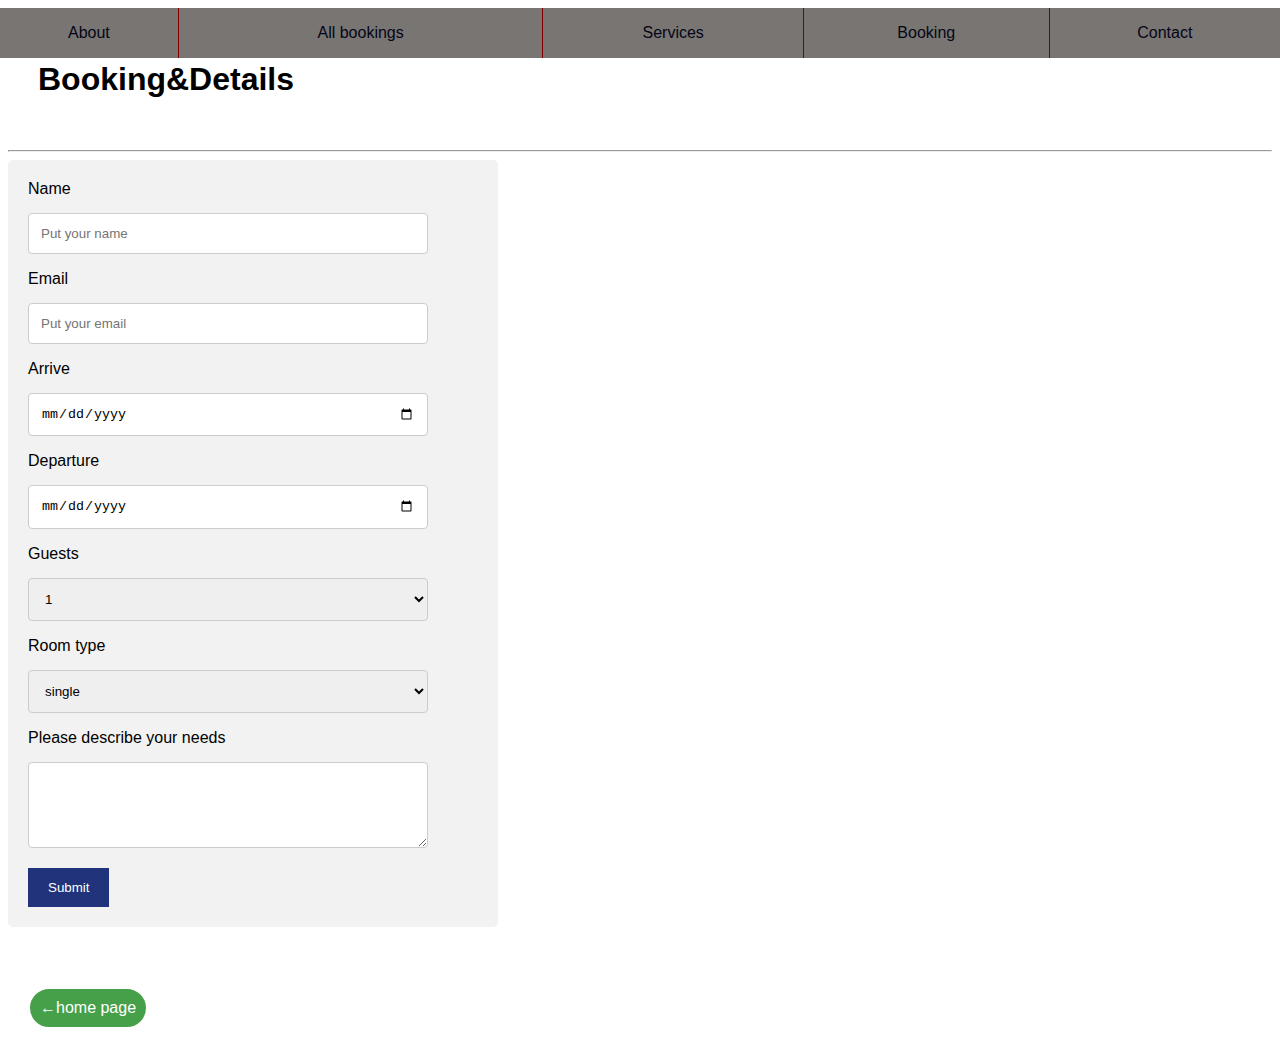
<file: booking.html>
<!DOCTYPE HTML>
<html lang="en">
<head>
    <title>hotel</title>
    <meta charset="utf-8">  
    <meta name="viewport" content="width=device-width, initial-scale=1">
    <link rel="stylesheet" href="style.css"> 
    <script src="save_booking.js"></script>
    <script src="input_validate.js"></script>
    <script src="booking_validation.js"></script>
    <script src="nav_bar.js"></script>
</head>
<body>
    <nav class="navbar" id="navbar"></nav> 
    <div class="booking">
        <hr>
        <h1>Booking&Details</h1>
        <hr>
        <div class="form_booking">
            <form id="bookingForm" name="bookingForm">
                <div id="bookingMessage"></div>
                <div class="form-group" >
                    <label for="nameInput">Name</label>
                    <input type="text" id="nameInput" class="form_control" placeholder="Put your name" required>
                </div>
                <div class="form-group">
                    <label for="emailInput">Email</label>
                    <input type="text" id="emailInput" class="form_control" placeholder="Put your email" required>
                </div>
                <div class="form-group">
                    <label for="arriveInput">Arrive</label>
                    <input type="date" name="calendar" id="arriveInput" max="2019-09-01" min="2019-08-01" required>
                </div>
                <div class="form-group">
                    <label for="departureInput">Departure</label>
                    <input type="date" name="calendar" id="departureInput" max="2019-09-01" min="2019-08-01" required>
                </div>
                <div class="form-group">
                    <label for="guests">Guests</label>
                    <select id="guests" class="form_control">
                        <option value="1">1</option>
                        <option value="2">2</option>
                        <option value="3">3</option>
                        <option value="4">4</option>
                    </select> 
                </div>
                <div class="form-group">
                    <label for="roomType">Room type</label>
                    <select id="roomType" class="form_control">
                        <option value="single">single</option>
                        <option value="double">double</option>
                        <option value="quadro">quadro</option>
                    </select> 
                </div>
                <div class="form-group">
                    <label for="needsInput">Please describe your needs</label><br>
                    <textarea class="form_control" id="needsInput" cols="30" rows="4"></textarea>
                </div>
                <button id="submit" type="submit" >Submit</button>
            </form>
        </div>
        
    </div>
    <div class="button">
        <a href="index.html" class="button button-back">&larr;home page</a>
    </div>
</body>
</html>
</file>
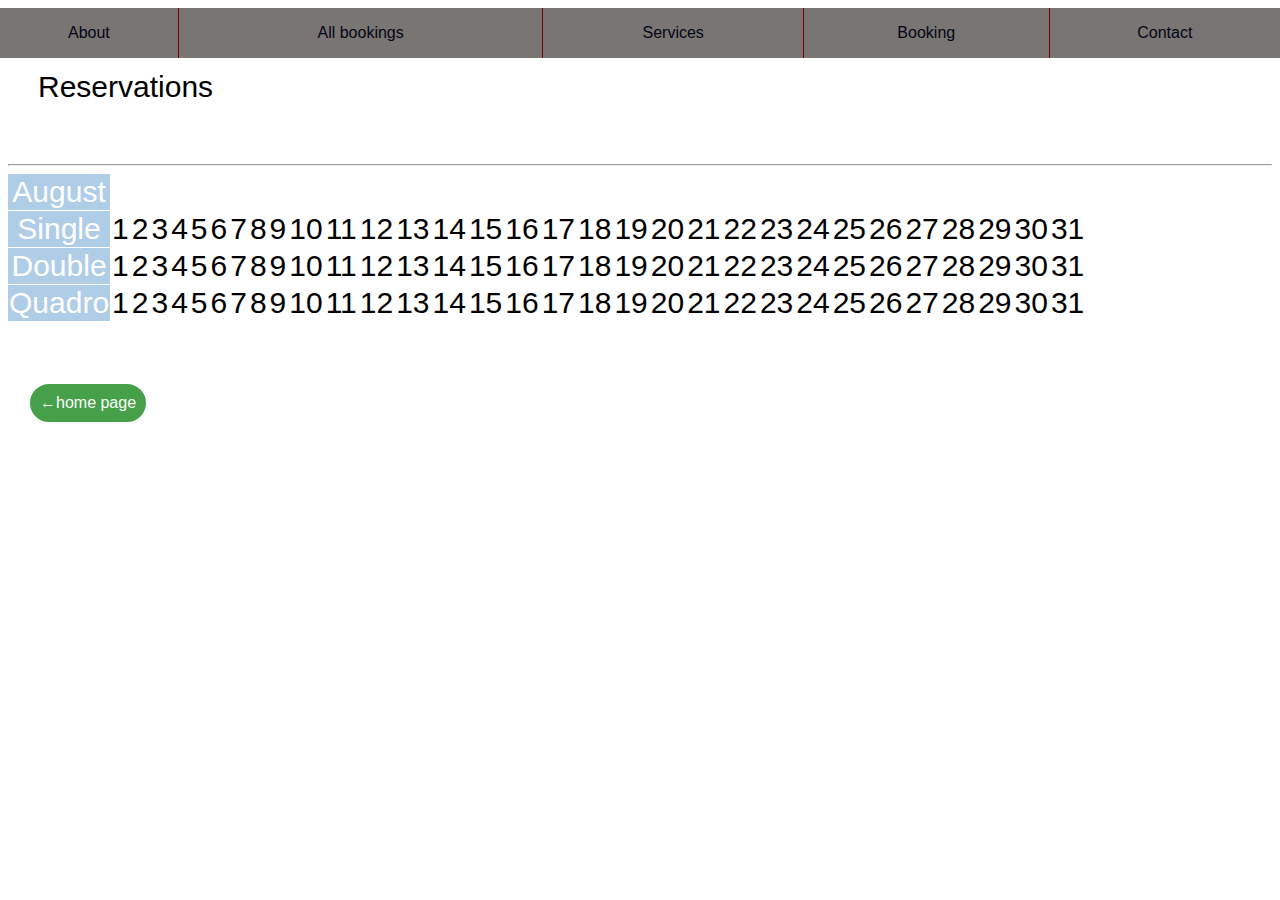
<file: bookings.html>
<!DOCTYPE html>
<html lang="en">
<head>
    <meta charset="UTF-8">
    <meta name="viewport" content="width=device-width, initial-scale=1.0">
    <meta http-equiv="X-UA-Compatible" content="ie=edge">
    <title>hotel</title>
    <link rel="stylesheet" href="style.css"> 
    <script src="show_bookings.js"></script>
    <script src="nav_bar.js"></script>
</head>
<body>
    <nav class="navbar" id="navbar"></nav> 
    <hr>
    <p class=" table table__title">Reservations</p>
    <hr>
    <table class="reservation table__reservation">
        <tr>
            <td>August</td>
        </tr>
        <tr id="single">
            <td>Single</td>
            <td>1</td>
            <td>2</td>
            <td>3</td>
            <td>4</td>
            <td>5</td>
            <td>6</td>
            <td>7</td>
            <td>8</td>
            <td>9</td>
            <td>10</td>
            <td>11</td>
            <td>12</td>
            <td>13</td>
            <td>14</td>
            <td>15</td>
            <td>16</td>
            <td>17</td>
            <td>18</td>
            <td>19</td>
            <td>20</td>
            <td>21</td>
            <td>22</td>
            <td>23</td>
            <td>24</td>
            <td>25</td>
            <td>26</td>
            <td>27</td>
            <td>28</td>
            <td>29</td>
            <td>30</td>
            <td>31</td>
        </tr>
        <tr id="double">
            <td>Double</td>
            <td>1</td>
            <td>2</td>
            <td>3</td>
            <td>4</td>
            <td>5</td>
            <td>6</td>
            <td>7</td>
            <td>8</td>
            <td>9</td>
            <td>10</td>
            <td>11</td>
            <td>12</td>
            <td>13</td>
            <td>14</td>
            <td>15</td>
            <td>16</td>
            <td>17</td>
            <td>18</td>
            <td>19</td>
            <td>20</td>
            <td>21</td>
            <td>22</td>
            <td>23</td>
            <td>24</td>
            <td>25</td>
            <td>26</td>
            <td>27</td>
            <td>28</td>
            <td>29</td>
            <td>30</td>
            <td>31</td>
        </tr>
        <tr id="quadro">
            <td>Quadro</td>
            <td>1</td>
            <td>2</td>
            <td>3</td>
            <td>4</td>
            <td>5</td>
            <td>6</td>
            <td>7</td>
            <td>8</td>
            <td>9</td>
            <td>10</td>
            <td>11</td>
            <td>12</td>
            <td>13</td>
            <td>14</td>
            <td>15</td>
            <td>16</td>
            <td>17</td>
            <td>18</td>
            <td>19</td>
            <td>20</td>
            <td>21</td>
            <td>22</td>
            <td>23</td>
            <td>24</td>
            <td>25</td>
            <td>26</td>
            <td>27</td>
            <td>28</td>
            <td>29</td>
            <td>30</td>
            <td>31</td>
        </tr>
    </table>
    <div class="button">
        <a href="index.html" class="button-back">&larr;home page</a>
    </div>
</body>
</html>
</file>
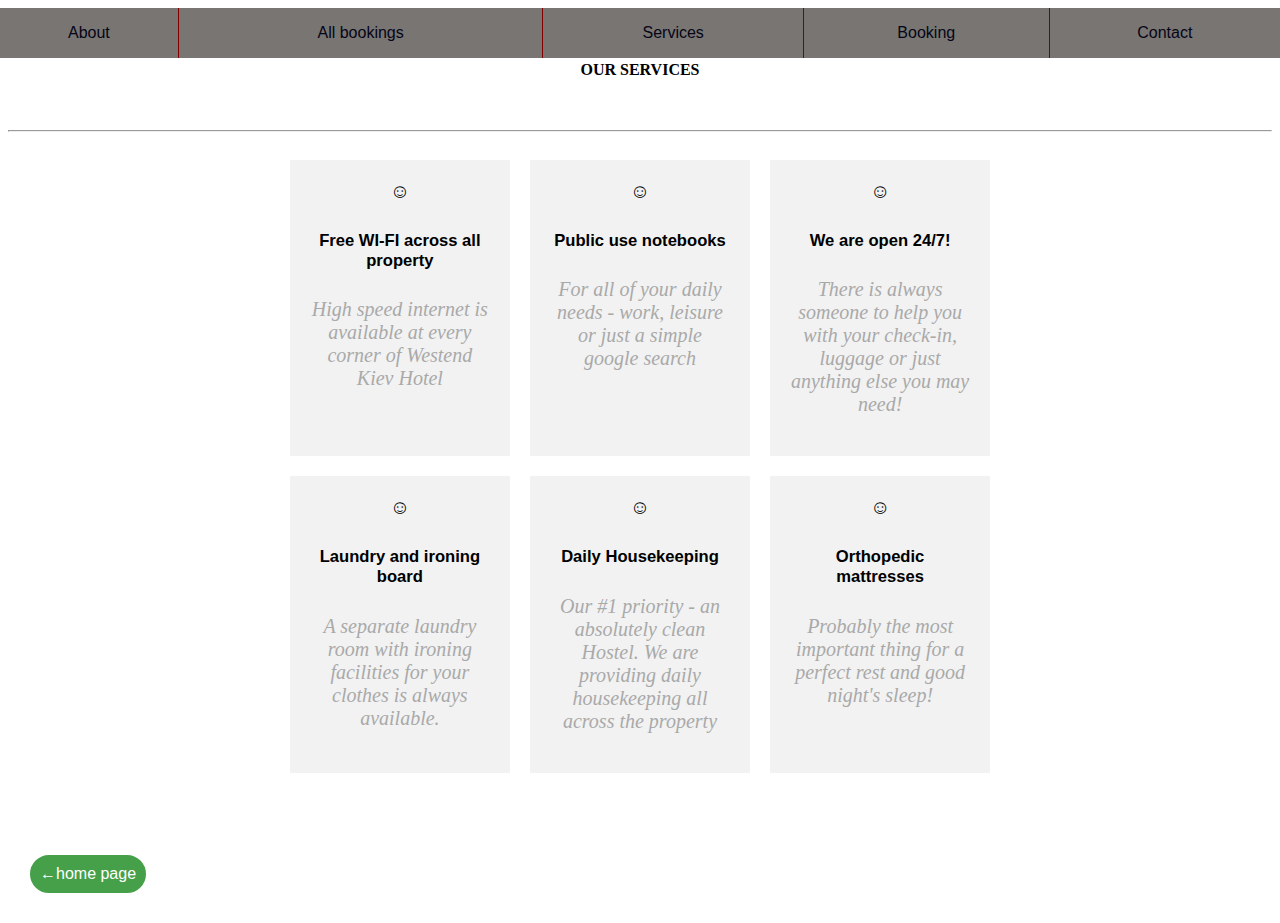
<file: services.html>
<!DOCTYPE html>
<html lang="en">
<head>
    <meta charset="UTF-8">
    <meta name="viewport" content="width=device-width, initial-scale=1.0">
    <meta http-equiv="X-UA-Compatible" content="ie=edge">
    <link rel="stylesheet" href="style.css"> 
    <title>hotel</title>
    <script src="nav_bar.js"></script>
</head>
<body>
    <nav class="navbar" id="navbar"></nav> 
    <hr>
    <p class="reservation__title"><b>OUR SERVICES</b></p>
    <hr>
    <div id="grid" class="services">
        <div></div>
        <div class="services services__container">
            <div class="list services__list"> 
                <span>&#9786;</span>
                <h5>Free WI-FI across all property</h4> 
                <p>High speed internet is available at every corner of  Westend Kiev Hotel</p>
            </div>
            <div class="list services__list">   
                    <span>&#9786;</span>    
                <h5>Public use notebooks</h5> 
                <p>For all of your daily needs - work, leisure or just a simple google search</p>
            </div>
            <div class="list services__list">
                <span>&#9786;</span>
                <h5>We are open 24/7!</h5> 
                <p>There is always someone to help you with your check-in, luggage or just anything else you may need!</p>
            </div>
            <div class="list services__list">
                <span>&#9786;</span>
                <h5>Laundry and ironing board</h5> 
                <p>A separate laundry room with ironing facilities for your clothes is always available.</p>
            </div>
            <div class="list services__list">
                <span>&#9786;</span>
                <h5>Daily Housekeeping</h5> 
                <p>Our #1 priority - an absolutely clean Hostel. We are providing daily housekeeping all across the property</p>
            </div>
            <div class="list services__list">
                <span>&#9786;</span>
                <h5>Orthopedic mattresses</h5> 
                <p>Probably the most important thing for a perfect rest and good night's sleep!</p>
            </div>
        </div>
        <div></div>
    </div>
    <div class="button">
        <a href="index.html" class="button-back">&larr;home page</a>
    </div>
</body>
</html>
</file>
<file: style.css>
html {
    font-family: sans-serif;
}

/* NAVBAR STYLE */

.navbar__menu {
	width: 100%; 
	height: 50px;
	position: fixed;
	display: table;
	margin: 0;
    padding: 0; 
    z-index: 20;
    right: 0;
    left: 0;
}

.navbar__menu li {
	display: table-cell;
    position: relative;
}

.navbar__menu li a {
    display: block;
	position: relative;
	text-align:center;
	background: #FFF;
    line-height: 50px;
    background-color:rgb(120, 117, 114);
    z-index: 12;
    text-decoration: none;
    color: rgb(5, 5, 23);
}

.navbar__nemu__border a {
    border-right: 1px solid maroon;
}

.navbar__menu li ul {
	display: none; 
	position: absolute;
	width: 100%;
	margin: 0px;
    padding: 0px;
}

.navbar__menu li ul li {
    display: block;
}

.navbar__menu li:hover ul {
    display: block; 
}

/* HEADER STYLE */

.header {
    border-radius: 4px; 
    background-color: maroon; 
    text-align: center;
    padding: 80px;
}

.hotel__name__header {
    font-size: 60px;
    font-family: SnellRoundhand, cursive;
    color: #ccc;
}

@media (max-width: 500px) {
    .header {
        padding: 40px;
    }
}

/* ABOUT US STYLE */

.title__about {
    margin-left: auto;
    margin-right: auto;
    width: 50%;
    padding-bottom: 60px;
    padding-top: 60px;
}

.title__about h3 {
    font-size: 40px;
}

.title__about p {
    font-size: 25px;
    opacity: 0.5;
}

@media (max-width: 500px) {
    .title__about h3 {
        font-size: 20px;
    }
    .title__about p {
        font-size: 15px;
    }
}

/* BUTTON-BACK */

.button {
    margin: 40px 0px 0px;
}

.button-back {
    display: inline-block;
    color: white;
    border-width: 2px;
    border-style: solid;
    border-radius: 50px;
    text-decoration: none;
    background-color:  #45a049;
    margin: 20px;
    padding: 10px; 
}

.button-back:hover {
    color: white;
    background-color:  rgb(32, 51, 123); 
}

/* RESERVATION STYLE */

.table__title {
    padding: 30px;
    font-size: 30px;
    font-family: "Lucida Sans Unicode", "Lucida Grande", Sans-Serif
}

.table__reservation {
    font-size: 30px;
    border-collapse: collapse;
    text-align: center;
    font-family: "Lucida Sans Unicode", "Lucida Grande", Sans-Serif;

}

.table__reservation td:first-child {
    background: #AFCDE7;
    color: white;
}

tr, td {
    border-style: solid;
    border-width: 0 1px 1px 0;
    border-color: white;
}

/* BOOKING STYLE */

.booking h1 {
    padding: 30px;
}

#bookingForm {
    width: 400px;
}

.form_booking {
    border-radius: 5px;
    background-color: #f2f2f2;
    padding: 20px;
    width: 450px;
}

.form_booking input[type=text], input [type=date], select, textarea {
    width: 100%;
    padding: 12px;  
    border: 1px solid #ccc; 
    border-radius: 4px; 
    box-sizing: border-box; 
    margin-top: 15px; 
    margin-bottom: 16px; 
    resize: vertical;
}

#arriveInput {
    width: 100%;
    padding: 12px;  
    border: 1px solid #ccc; 
    border-radius: 4px; 
    box-sizing: border-box; 
    margin-top: 15px; 
    margin-bottom: 16px; 
    resize: vertical;
}

#departureInput {
    width: 100%;
    padding: 12px;  
    border: 1px solid #ccc; 
    border-radius: 4px; 
    box-sizing: border-box; 
    margin-top: 15px; 
    margin-bottom: 16px; 
    resize: vertical;
}

#submit {
    background-color: rgb(32, 51, 123);
    color: white;
    padding: 12px 20px;
    border: none;
    cursor: pointer;
}
  
#submit:hover {
    background-color: #45a049;
}

@media (max-width: 500px) {
    .form_booking {
        max-width: 500px;
    }
    .title__about p {
        font-size: 15px;
    }
}
 
/* SERVICES STYLE */

.reservation__title {
    padding: 35px;
    text-align: center;
    font-family: cursive;
}

.services { 
    display: grid;
    grid-template-columns: 1fr 3fr 1fr;
    grid-gap: 15px;
}

.services > div {
    font-size: 20px;
    padding: 20px;
    text-align: center;
}

.services__container { 
    display: grid;
    grid-gap: 20px;
    grid-template-columns: 1fr 1fr 1fr; 
    text-align: center;
}

.services__container > div {
    background-color: #f2f2f2;
}

.services__list p {
    color: darkgray;
    font-style: italic;
    font-family: cursive;
}

@media (max-width: 500px) {
    .services { 
        display: grid;
        grid-template-columns: 1fr 8fr 1fr;
        grid-gap: 0px;
    }
    .services__container { 
        display: grid;
        grid-gap: 10px;
        grid-template-columns: 1fr; 
        font-size: 10px; 
    }
}

@media (min-width: 500px) and (max-width: 900px) {
    .services { 
        display: grid;
        grid-template-columns: 0fr 1fr 0fr;
        grid-gap: 20px;
    }
    .services__container { 
        display: grid;
        grid-gap: 20px;
        grid-template-columns: 1fr 1fr 1fr; 
        font-size: 20px; 
    }
}

/* CONTAINER_INFO */

.container_info input[type=text], select, textarea {
    width: 100%;
    padding: 12px;  
    border: 1px solid #ccc; 
    border-radius: 4px; 
    box-sizing: border-box; 
    margin-top: 15px; 
    margin-bottom: 16px; 
    resize: vertical;
}

.container_info input[type=submit] {
    background-color: rgb(32, 51, 123);
    color: white;
    padding: 12px 20px;
    border: none;
    cursor: pointer;
}
  
.container_info input[type=submit]:hover {
    background-color: #45a049;
}
  
.container_info {
    border-radius: 5px;
    background-color: #f2f2f2;
    padding: 20px;
}

.info_header {
    text-align: center;
    padding: 20px;
}

/* ADDRESS*/

iframe {
    height: 500px;
    width:100%;
}

.address {
    margin-left: auto;
    margin-right: auto;
    width: 50%;
    padding-bottom: 60px;
    padding-top: 60px;
}

.address h4 {
    font-size: 30px;
}

.address p {
    font-size: 25px;
    opacity: 0.5;
}

@media (max-width: 500px) {
    .address h4 {
        font-size: 20px;
    }
    .address p {
        font-size: 15px;
    }
}

/* MAP */

iframe {
    height: 500px;
    /* width:100%; */
}
</file>
